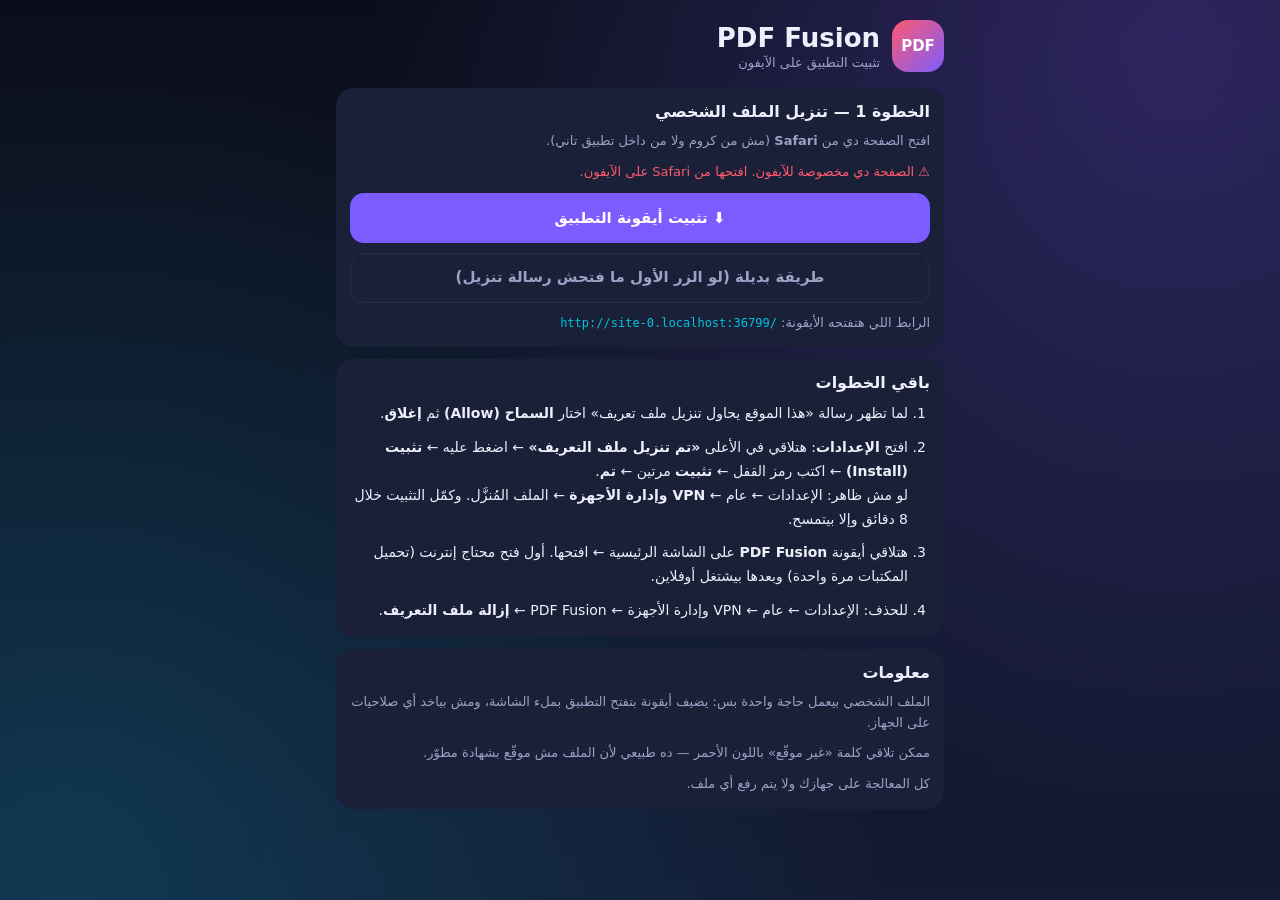
<file: install.html>
<!doctype html>
<html lang="ar" dir="rtl">
<head>
<meta charset="utf-8">
<meta name="viewport" content="width=device-width, initial-scale=1, viewport-fit=cover">
<meta name="color-scheme" content="dark">
<meta name="theme-color" content="#0B0E1A">
<title>تثبيت PDF Fusion على الآيفون</title>
<link rel="stylesheet" href="style.css">
</head>
<body>
<div id="bg"></div>
<div class="body" style="padding-top:20px">
  <header class="brand">
    <div class="logo">PDF</div>
    <div><h1>PDF Fusion</h1><p>تثبيت التطبيق على الآيفون</p></div>
  </header>

  <div class="panel">
    <b>الخطوة 1 — تنزيل الملف الشخصي</b>
    <p class="note">افتح الصفحة دي من <b>Safari</b> (مش من كروم ولا من داخل تطبيق تاني).</p>
    <p id="env" class="note err hidden"></p>
    <button id="go" class="btn primary" type="button">⬇️  تثبيت أيقونة التطبيق</button>
    <a id="alt" class="btn ghost" href="#">طريقة بديلة (لو الزر الأول ما فتحش رسالة تنزيل)</a>
    <p class="note">الرابط اللي هتفتحه الأيقونة: <code id="url"></code></p>
  </div>

  <div class="panel">
    <b>باقي الخطوات</b>
    <ol class="steps">
      <li>لما تظهر رسالة «هذا الموقع يحاول تنزيل ملف تعريف» اختار <b>السماح (Allow)</b> ثم <b>إغلاق</b>.</li>
      <li>افتح <b>الإعدادات</b>: هتلاقي في الأعلى <b>«تم تنزيل ملف التعريف»</b> ← اضغط عليه ← <b>تثبيت (Install)</b> ← اكتب رمز القفل ← <b>تثبيت</b> مرتين ← <b>تم</b>.<br>
        لو مش ظاهر: الإعدادات ← عام ← <b>VPN وإدارة الأجهزة</b> ← الملف المُنزَّل. وكمّل التثبيت خلال 8 دقائق وإلا بيتمسح.</li>
      <li>هتلاقي أيقونة <b>PDF Fusion</b> على الشاشة الرئيسية ← افتحها. أول فتح محتاج إنترنت (تحميل المكتبات مرة واحدة) وبعدها بيشتغل أوفلاين.</li>
      <li>للحذف: الإعدادات ← عام ← VPN وإدارة الأجهزة ← PDF Fusion ← <b>إزالة ملف التعريف</b>.</li>
    </ol>
  </div>

  <div class="panel">
    <b>معلومات</b>
    <p class="note">الملف الشخصي بيعمل حاجة واحدة بس: يضيف أيقونة بتفتح التطبيق بملء الشاشة، ومش بياخد أي صلاحيات على الجهاز.</p>
    <p class="note">ممكن تلاقي كلمة «غير موقّع» باللون الأحمر — ده طبيعي لأن الملف مش موقّع بشهادة مطوّر.</p>
    <p class="note">كل المعالجة على جهازك ولا يتم رفع أي ملف.</p>
  </div>
</div>

<script>
(function () {
  var APP_URL = new URL('./', location.href).href;
  var ID_CONTENT = '37BF4AAD-985E-455D-B1C8-EC952C54EDAC', ID_PROFILE = 'D9B5E421-F698-4278-84A0-A9E0FF7BFC98';

  function esc(s) { return String(s).replace(/&/g, '&amp;').replace(/</g, '&lt;').replace(/>/g, '&gt;'); }

  function makeIcon() {
    var S = 180, k = 2.1, c = document.createElement('canvas');
    c.width = c.height = S;
    var g = c.getContext('2d');
    var bg = g.createLinearGradient(0, 0, 0, S);
    bg.addColorStop(0, '#1D234A'); bg.addColorStop(1, '#0A0D1A');
    g.fillStyle = bg; g.fillRect(0, 0, S, S);
    var gl = g.createRadialGradient(S * 0.95, S * 0.05, 0, S * 0.95, S * 0.05, S * 0.9);
    gl.addColorStop(0, 'rgba(124,92,255,.55)'); gl.addColorStop(1, 'rgba(124,92,255,0)');
    g.fillStyle = gl; g.fillRect(0, 0, S, S);
    function P(p) { return [S / 2 + (p[0] - 55) * k, S / 2 + (p[1] - 54) * k]; }
    function path(pts) { g.beginPath(); pts.forEach(function (p, i) { var q = P(p); if (i) g.lineTo(q[0], q[1]); else g.moveTo(q[0], q[1]); }); }
    function poly(pts, fill) { path(pts); g.closePath(); g.fillStyle = fill; g.fill(); }
    g.save(); g.shadowColor = 'rgba(0,0,0,.5)'; g.shadowBlur = 14; g.shadowOffsetY = 4;
    poly([[44, 36], [68, 36], [76, 44], [76, 80], [44, 80]], '#fff'); g.restore();
    poly([[34, 28], [60, 28], [66, 34], [66, 72], [34, 72]], '#5B6BFF');
    poly([[44, 36], [68, 36], [76, 44], [76, 80], [44, 80]], '#fff');
    poly([[68, 36], [68, 44], [76, 44]], '#C9CEEA');
    poly([[44, 58], [76, 58], [76, 72], [44, 72]], '#FF3D5A');
    g.lineCap = 'round'; g.lineWidth = 2 * k; g.strokeStyle = '#BFC5E6';
    path([[50, 46], [68, 46]]); g.stroke();
    path([[50, 52], [63, 52]]); g.stroke();
    g.fillStyle = '#fff'; g.font = 'bold ' + (10.5 * k) + 'px -apple-system, Helvetica, Arial, sans-serif';
    g.textAlign = 'center'; g.textBaseline = 'middle';
    var t = P([60, 65.3]); g.fillText('PDF', t[0], t[1]);
    return c.toDataURL('image/png').split(',')[1];
  }

  function profile() {
    return '<?xml version="1.0" encoding="UTF-8"?>\n' +
      '<!DOCTYPE plist PUBLIC "-//Apple//DTD PLIST 1.0//EN" "http://www.apple.com/DTDs/PropertyList-1.0.dtd">\n' +
      '<plist version="1.0">\n<dict>\n' +
      '<key>PayloadContent</key>\n<array>\n<dict>\n' +
      '<key>FullScreen</key><true/>\n' +
      '<key>IgnoreManifestScope</key><false/>\n' +
      '<key>Icon</key><data>' + makeIcon() + '</data>\n' +
      '<key>IsRemovable</key><true/>\n' +
      '<key>Label</key><string>PDF Fusion</string>\n' +
      '<key>PayloadDescription</key><string>يضيف أيقونة PDF Fusion إلى الشاشة الرئيسية</string>\n' +
      '<key>PayloadDisplayName</key><string>PDF Fusion</string>\n' +
      '<key>PayloadIdentifier</key><string>com.pdffusion.webclip</string>\n' +
      '<key>PayloadType</key><string>com.apple.webClip.managed</string>\n' +
      '<key>PayloadUUID</key><string>' + ID_CONTENT + '</string>\n' +
      '<key>PayloadVersion</key><integer>1</integer>\n' +
      '<key>Precomposed</key><true/>\n' +
      '<key>URL</key><string>' + esc(APP_URL) + '</string>\n' +
      '</dict>\n</array>\n' +
      '<key>PayloadDescription</key><string>أيقونة تفتح تطبيق PDF Fusion بملء الشاشة</string>\n' +
      '<key>PayloadDisplayName</key><string>PDF Fusion</string>\n' +
      '<key>PayloadIdentifier</key><string>com.pdffusion.profile</string>\n' +
      '<key>PayloadOrganization</key><string>PDF Fusion</string>\n' +
      '<key>PayloadRemovalDisallowed</key><false/>\n' +
      '<key>PayloadType</key><string>Configuration</string>\n' +
      '<key>PayloadUUID</key><string>' + ID_PROFILE + '</string>\n' +
      '<key>PayloadVersion</key><integer>1</integer>\n' +
      '</dict>\n</plist>\n';
  }

  function b64(s) {
    var bytes = new TextEncoder().encode(s), bin = '';
    for (var i = 0; i < bytes.length; i++) bin += String.fromCharCode(bytes[i]);
    return btoa(bin);
  }

  document.getElementById('url').textContent = APP_URL;
  document.getElementById('go').addEventListener('click', function () {
    var blob = new Blob([profile()], { type: 'application/x-apple-aspen-config' });
    location.href = URL.createObjectURL(blob);
  });
  document.getElementById('alt').addEventListener('click', function (e) {
    e.preventDefault();
    location.href = 'data:application/x-apple-aspen-config;charset=utf-8;base64,' + b64(profile());
  });

  var ua = navigator.userAgent || '';
  var ios = /iPhone|iPad|iPod/.test(ua) || (navigator.platform === 'MacIntel' && navigator.maxTouchPoints > 1);
  var other = /CriOS|FxiOS|EdgiOS|OPiOS|DuckDuckGo|FBAN|FBAV|Instagram|Line\/|Telegram|WhatsApp/.test(ua);
  var env = document.getElementById('env');
  if (!ios) env.textContent = '⚠️ الصفحة دي مخصوصة للآيفون. افتحها من Safari على الآيفون.';
  else if (other) env.textContent = '⚠️ افتح الرابط في Safari — التثبيت لا يعمل من المتصفحات الأخرى.';
  if (env.textContent) env.classList.remove('hidden');
})();
</script>
</body>
</html>
</file>
<file: style.css>
:root{--bg1:#0B0E1A;--bg2:#141A33;--card:#1A2038;--hi:#252E50;--ac:#7C5CFF;--ac2:#00C2E0;--bad:#FF5A6E;--ok:#3DDC97;--tx:#EDEFFA;--lo:#9AA3C7}
*{box-sizing:border-box;-webkit-tap-highlight-color:transparent}
html{background:var(--bg1);-webkit-text-size-adjust:100%}
body{margin:0;min-height:100vh;color:var(--tx);font-family:-apple-system,"SF Arabic","Geeza Pro",system-ui,sans-serif;padding:env(safe-area-inset-top) env(safe-area-inset-right) env(safe-area-inset-bottom) env(safe-area-inset-left);overscroll-behavior-y:none}
body.lock{overflow:hidden}
#bg{position:fixed;top:0;left:0;right:0;bottom:0;z-index:-1;background:radial-gradient(circle at 92% 4%,rgba(124,92,255,.30),rgba(124,92,255,0) 55%),radial-gradient(circle at 5% 96%,rgba(0,194,224,.18),rgba(0,194,224,0) 55%),linear-gradient(180deg,var(--bg1),var(--bg2))}
button,input{font-family:inherit}
.hidden{display:none!important}

/* الصفحة الرئيسية */
.home{padding:16px;display:flex;flex-direction:column;gap:12px;max-width:640px;margin:0 auto}
.brand{display:flex;align-items:center;gap:12px;margin-bottom:4px}
.logo{width:52px;height:52px;border-radius:16px;display:grid;place-items:center;font-weight:800;font-size:15px;color:#fff;background:linear-gradient(135deg,var(--bad),var(--ac))}
.brand h1{margin:0;font-size:26px;font-weight:800}
.brand p{margin:2px 0 0;color:var(--lo);font-size:13px}
.row3{display:grid;grid-template-columns:repeat(3,1fr);gap:12px}
.row2{display:grid;grid-template-columns:repeat(2,1fr);gap:12px}
.tile{position:relative;display:block;width:100%;appearance:none;-webkit-appearance:none;border:1px solid rgba(var(--c),.4);border-radius:22px;padding:14px;color:var(--tx);font:inherit;text-align:start;background:linear-gradient(135deg,rgba(var(--c),.40),rgba(var(--c),.10));overflow:hidden}
.tile:active{transform:scale(.97)}
.tile .emo{position:absolute;top:12px;inset-inline-start:14px;font-size:28px;line-height:1}
.tile .tl{position:absolute;bottom:12px;inset-inline-start:14px;inset-inline-end:10px}
.tile b{display:block;font-size:13px;line-height:1.3}
.sq{aspect-ratio:1}
.rc{height:90px}
.hero{height:150px}
.hero .emo{font-size:42px}
.hero b{font-size:22px}
.hero small{display:block;color:var(--lo);font-size:13px;margin-top:2px}
.badge{position:absolute;top:12px;inset-inline-end:12px;background:var(--ac);color:#fff;border-radius:10px;padding:4px 10px;font-size:11px;font-weight:700}
.foot{text-align:center;color:var(--lo);font-size:12px;margin:8px 0 16px}
.warn{background:rgba(255,90,110,.15);border:1px solid rgba(255,90,110,.4);color:var(--bad);border-radius:14px;padding:10px 12px;font-size:13px}

/* شاشة الأداة */
.tool{display:flex;flex-direction:column;min-height:100vh}
.bar{display:flex;align-items:center;gap:12px;padding:12px 14px}
.bar h2{margin:0;font-size:20px;font-weight:700;overflow:hidden;text-overflow:ellipsis;white-space:nowrap}
.back{flex:none;width:36px;height:36px;border-radius:10px;border:0;background:var(--hi);color:var(--tx);font-size:18px}
.body{padding:0 16px 28px;display:flex;flex-direction:column;gap:12px;max-width:640px;width:100%;margin:0 auto}
.panel{background:var(--card);border-radius:18px;padding:14px;display:flex;flex-direction:column;gap:10px;border:0;color:var(--tx);font:inherit;text-align:start;width:100%}
.hint,.note{margin:0;color:var(--lo);font-size:13px;line-height:1.6}
.err{color:var(--bad)}
.ok{color:var(--ok)}
.big{font-size:44px;line-height:1}
.lbl{color:var(--lo);font-size:13px;font-weight:600}
.btn{appearance:none;-webkit-appearance:none;border:0;border-radius:14px;padding:0 16px;height:50px;font:inherit;font-weight:700;font-size:15px;color:#fff;background:var(--hi);width:100%;text-align:center}
.btn.primary{background:var(--ac)}
.btn.ghost{background:transparent;border:1px solid var(--hi);color:var(--lo)}
.btn:disabled{opacity:.4}
.btn:active:not(:disabled){transform:scale(.98)}
.pills{display:flex;gap:8px}
.pill{flex:1;height:42px;border-radius:12px;border:0;background:var(--hi);color:var(--lo);font:inherit;font-weight:600;font-size:13px;padding:0 4px}
.pill.on{background:var(--ac);color:#fff}
.fld{display:flex;flex-direction:column;gap:6px}
.fld span{font-size:13px;color:var(--lo)}
.fld input{height:48px;border-radius:14px;border:1px solid #3A4570;background:transparent;color:var(--tx);padding:0 12px;font:inherit;font-size:16px;width:100%}
.fld input:focus{outline:none;border-color:var(--ac)}
.pickrow{display:flex;align-items:center;gap:12px}
.pickrow .meta{flex:1;min-width:0}

/* قوائم الملفات */
.list{display:flex;flex-direction:column;gap:8px}
.item{display:flex;align-items:center;gap:8px;background:var(--card);border-radius:16px;padding:8px}
.idx{flex:none;width:26px;height:26px;border-radius:50%;background:var(--ac);color:#fff;font-size:12px;font-weight:700;display:grid;place-items:center}
.th{flex:none;width:46px;height:62px;border-radius:8px;background:var(--hi);display:grid;place-items:center;overflow:hidden;font-size:20px}
.th img{width:100%;height:100%;object-fit:cover;display:block}
.meta{flex:1;min-width:0}
.meta b{display:-webkit-box;-webkit-line-clamp:2;-webkit-box-orient:vertical;overflow:hidden;font-size:14px;font-weight:600;word-break:break-word}
.meta small{display:block;color:var(--lo);font-size:12px;margin-top:2px}
.meta small.err{color:var(--bad)}
.ud{display:flex;flex-direction:column;gap:4px}
.mini{flex:none;width:34px;height:34px;border-radius:10px;border:0;background:var(--hi);color:var(--tx);font-size:14px;padding:0}
.mini:disabled{opacity:.3}
.mini.del{color:var(--bad)}

/* الحالة */
.spin{width:24px;height:24px;border-radius:50%;border:3px solid var(--hi);border-top-color:var(--ac);animation:sp .8s linear infinite;flex:none}
@keyframes sp{to{transform:rotate(360deg)}}
.busy{display:flex;align-items:center;gap:12px}
.outs{margin:0;padding:0;list-style:none;color:var(--lo);font-size:12px;display:flex;flex-direction:column;gap:2px}
.acts{display:flex;gap:10px}
.acts .btn{flex:1}

/* العارض */
.viewer{display:flex;flex-direction:column;gap:10px}
.pg{background:#fff;border-radius:6px;overflow:hidden;display:block;min-height:60px}
.pg canvas{display:block;width:100%;height:auto}
.ov{position:fixed;top:0;left:0;right:0;bottom:0;z-index:50;background:var(--bg1);display:flex;flex-direction:column;padding-top:env(safe-area-inset-top)}
.ov .scroll{flex:1;overflow:auto;-webkit-overflow-scrolling:touch;padding:4px 12px calc(24px + env(safe-area-inset-bottom));display:flex;flex-direction:column;gap:10px}
.stack{display:flex;flex-direction:column;gap:12px}
a.btn{display:flex;align-items:center;justify-content:center;text-decoration:none;height:auto;min-height:50px;padding:10px 16px;line-height:1.4}
.steps{margin:0;padding-inline-start:22px;display:flex;flex-direction:column;gap:10px;line-height:1.7;font-size:14px}
code{direction:ltr;unicode-bidi:isolate;font-size:12px;color:var(--ac2);word-break:break-all}
</file>
